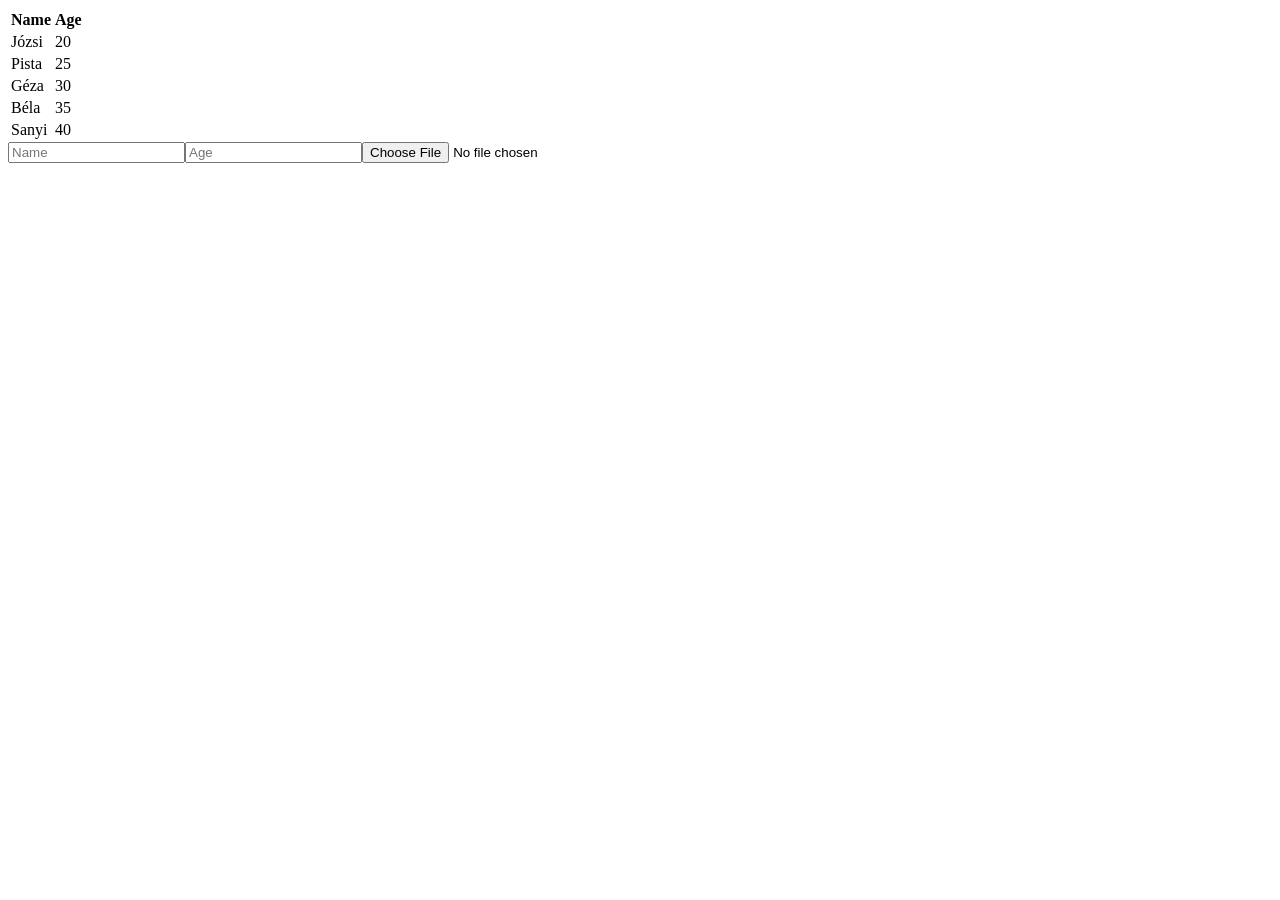
<file: datamanager/index.html>
<!DOCTYPE html>
<html lang="en">
<head>
    <meta charset="UTF-8">
    <meta name="viewport" content="width=device-width, initial-scale=1.0">
    <title>Document</title>
</head>
<body>
    <script src="scripts.js"></script>
    <script src="kitero.js"></script>
</body>
</html>
</file>
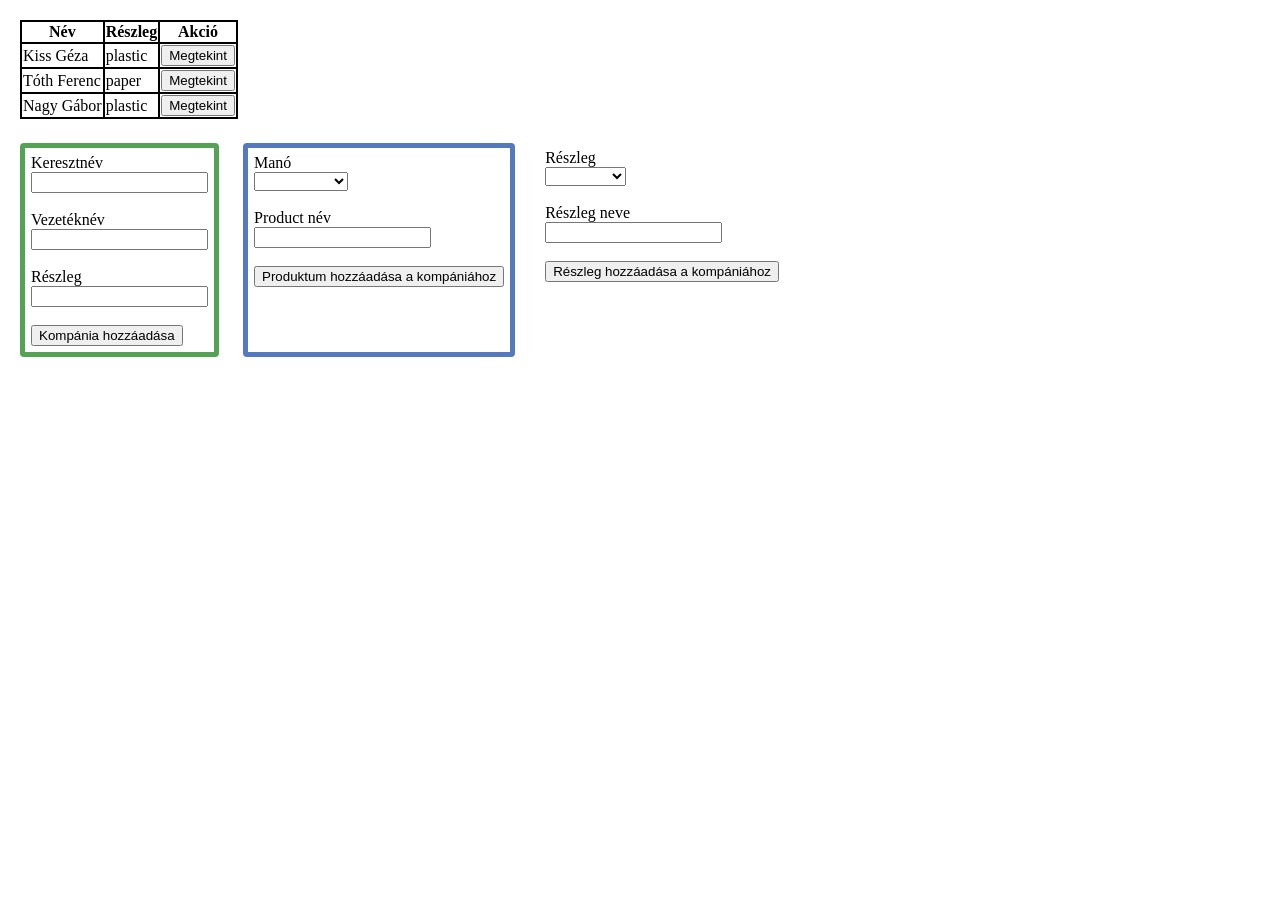
<file: santa/index.html>
<!DOCTYPE html>
<html lang="en">
<head>
    <meta charset="UTF-8">
    <meta name="viewport" content="width=device-width, initial-scale=1.0">
    <link rel="stylesheet" href="style.css">
    <title>Santa factory</title>
</head>
<body>
    <div class="row-container">
    <table id="companions">
        <thead>
            <tr>
                <th>Név</th>
                <th>Részleg</th>
                <th>Akció</th>
            </tr>
        </thead>
        <tbody></tbody>
    </table>
    <h2 id="companion_name"></h2>
    <table id="products">
        <thead>
            <tr>
                <th>Termék Neve</th>
            </tr>
        </thead>
        <tbody></tbody>
    </table>
</div>
    <div class="row-container">
        <form id="companion">
            <label for="cfirstname">Keresztnév</label><br>
            <input id="cfirstname" name="cfirstname"><br><br>
    
            <label for="clastname">Vezetéknév</label><br>
            <input id="clastname" name="clastname"><br><br>
    
            <label for="carea">Részleg</label><br>
            <input id="carea" name="carea"><br><br>
    
            <button>Kompánia hozzáadása</button>
        </form>
        <form id="product">
            <label for="companionlist">Manó</label><br>
            <select id="companionlist">
                <option></option>
            </select> <br><br>
    
            <label for="productname">Product név</label><br>
            <input id="productname" name="productname"><br><br>
            <button>Produktum hozzáadása a kompániához</button>
        </form>
        <form id="area">
            <label for="reszleglista">Részleg</label><br>
            <select id="reszleglista">
                <option></option>
            </select> <br><br>

            <label for="reszlegname">Részleg neve</label><br>
            <input id="reszlegname" name="reszlegname"><br><br>
            <button>Részleg hozzáadása a kompániához</button>
        </form>
    </div>
    
    <script src="functions.js"></script>
    <script src="classes.js"></script>
    <script src="main.js"></script>
</body>
</html>
</file>
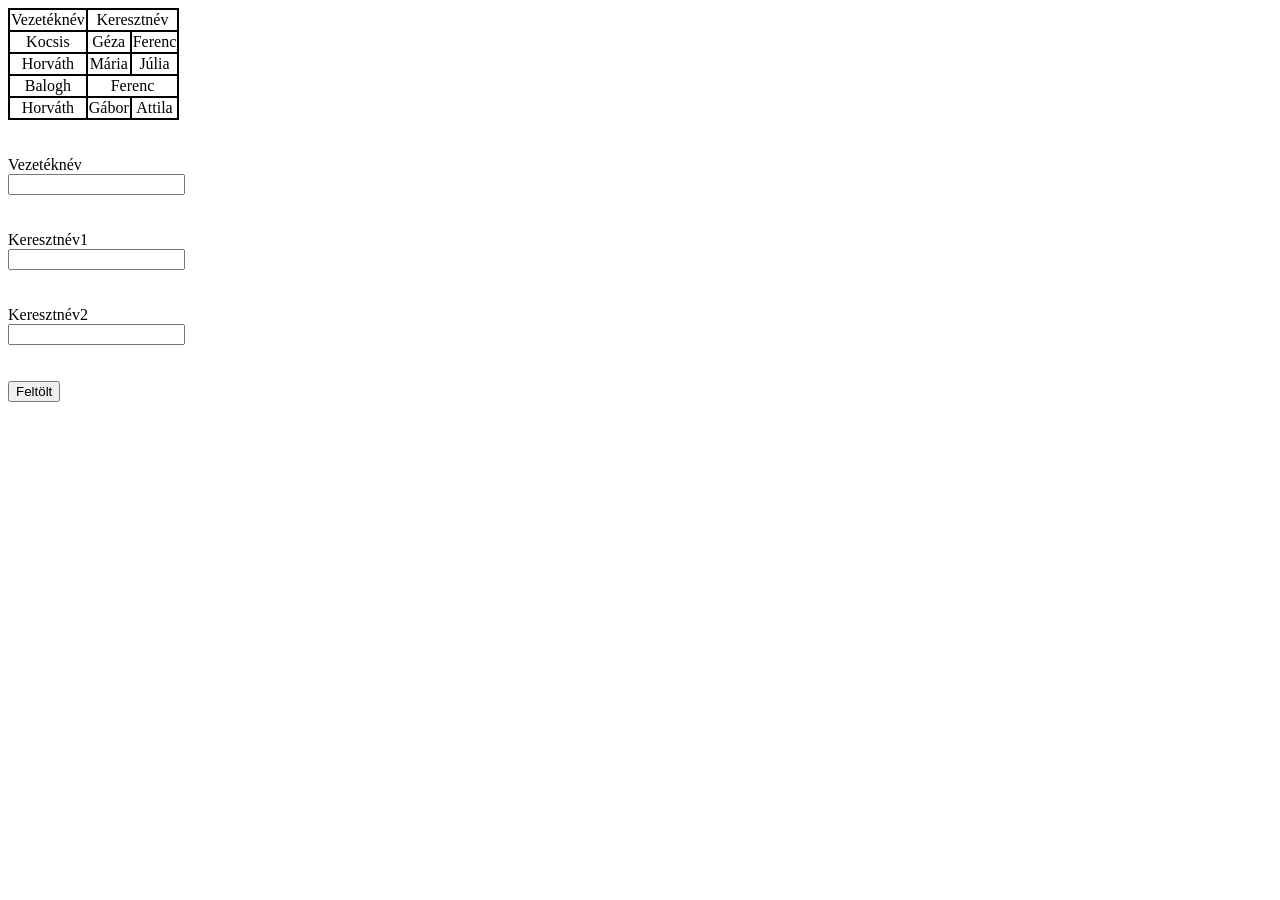
<file: table/index.html>
<!DOCTYPE html>
<html lang="en">
<head>
    <meta charset="UTF-8">
    <meta name="viewport" content="width=device-width, initial-scale=1.0">
    <title>Document</title>
    <link rel="stylesheet" href="style.css">
</head>
<body>
    <table>
        <thead>
            <tr>
                <td>Vezetéknév</td>
                <td colspan="2">Keresztnév</td>
            </tr>
        </thead>
        <tbody id="tbodyId">
        </tbody>
    </table>
    <br>
    <br>
    <form id="form" action="/">

        <div class="field">

            <label for="lastname">Vezetéknév</label><br>

            <input name="lastname" id="lastname"><br>

            <div class="error"></div>

        </div>
        <br><br>
        <div class="field">

            <label for="firstname1">Keresztnév1</label><br>

            <input name="firstname1" id="firstname1"><br>

            <div class="error"></div>

        </div>
        <br><br>
        <div class="field">

            <label for="firstname2">Keresztnév2</label><br>

            <input name="firstname2" id="firstname2"><br>

            <div class="error"></div>

        </div>
        <br><br>

        <button>Feltölt</button>

    </form>
    <script src="scripts.js"></script>
</body>
</html>
</file>
<file: santa/style.css>
table,tr,td,th{
    border: 2px, solid, black;
    border-collapse: collapse;
}

#products{
    display: none;
}
#companion_name{
    display: none;
}

#companion{
    width: fit-content;
    border: 5px solid rgb(84, 163, 84);
}

#product{
    width: fit-content;
    border: 5px solid rgb(84, 121, 190);
}

.row-container{
    display: flex;
}

.row-container > *{
    margin: 12px;
    padding: 6px;
    border-radius: 4px;
}
</file>
<file: table/style.css>
table, tr, td {
    border: 2px, solid black;
    border-collapse: collapse;
}

td{
    text-align: center;
}
</file>
